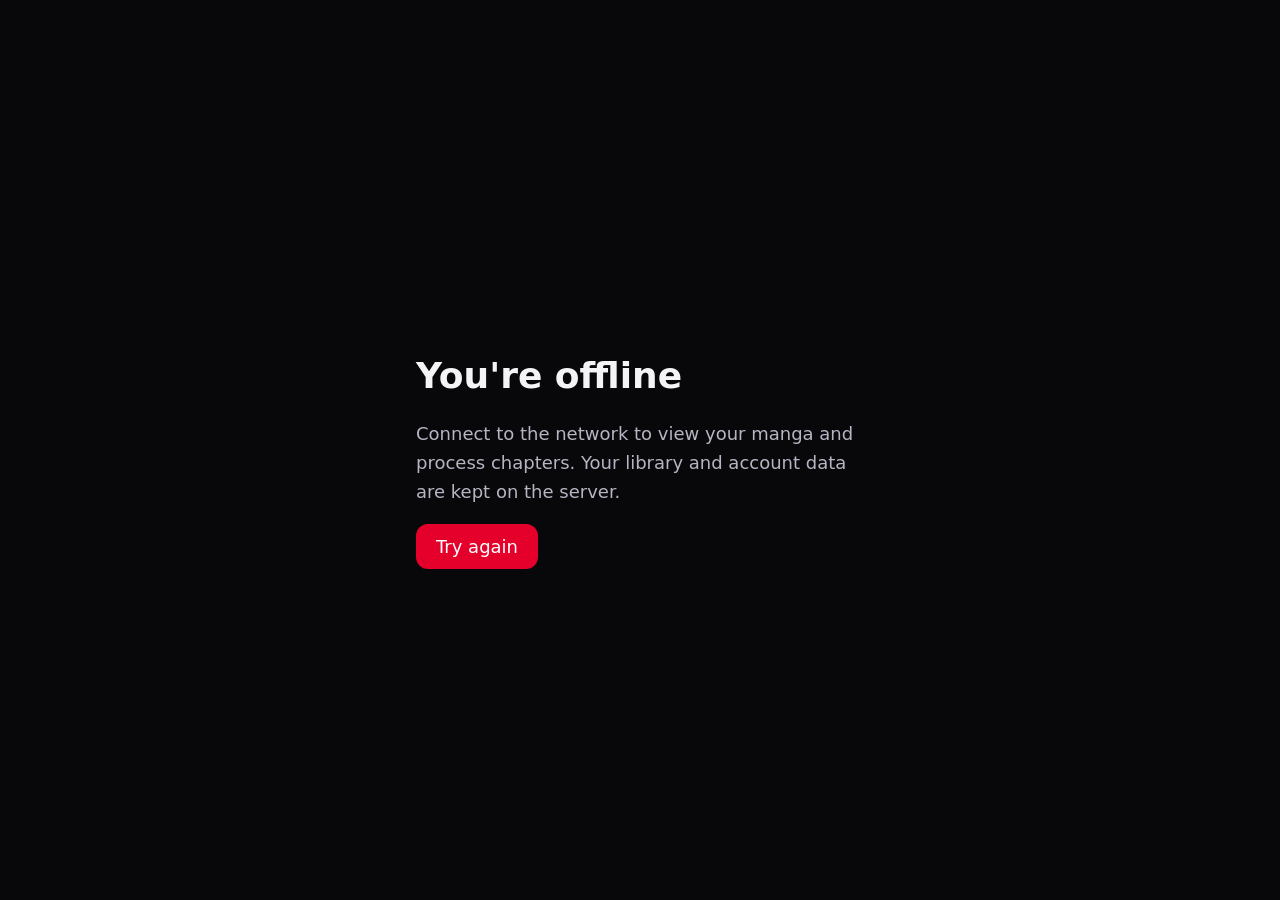
<file: manga_manager/templates/offline.html>
<!doctype html>
<html lang="en"><head>
<meta charset="utf-8"><meta name="viewport" content="width=device-width, initial-scale=1">
<meta name="theme-color" content="#08080a"><title>Offline · Manga Manager</title>
<style>body{margin:0;min-height:100vh;display:grid;place-items:center;background:#08080a;color:#f4f4f7;font:18px system-ui}main{max-width:28rem;padding:32px}a{display:inline-block;background:#e4002b;color:white;text-decoration:none;padding:12px 20px;border-radius:12px}p{color:#b5b5c3;line-height:1.6}</style>
</head><body><main><h1>You're offline</h1><p>Connect to the network to view your manga and process chapters. Your library and account data are kept on the server.</p><a href="{{ url_for('index') }}">Try again</a></main></body></html>
</file>
